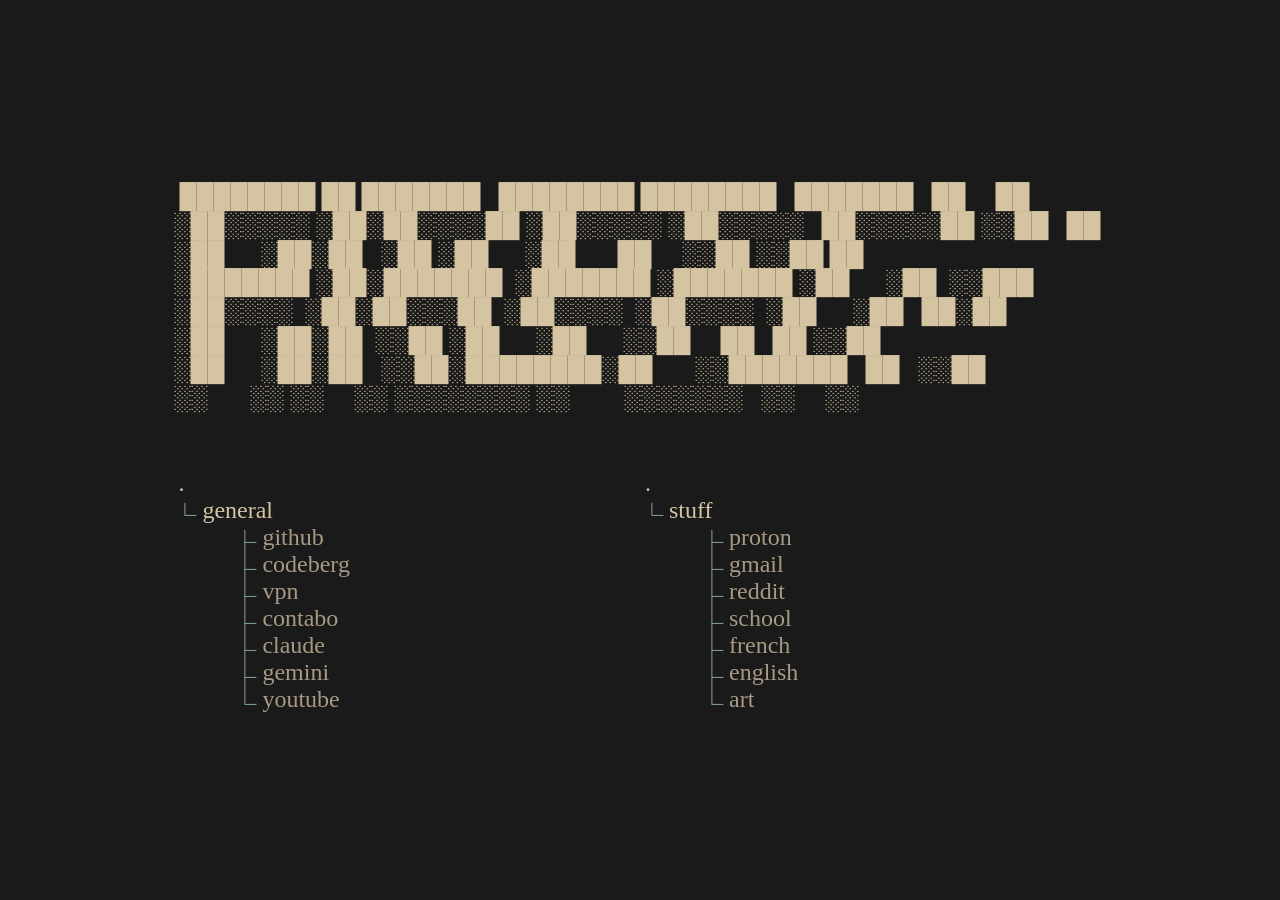
<file: .config/StartTree/index.html>
<!DOCTYPE html>
<html>
 <head>
  <meta charset="utf-8"/>
  <link href="./styles/style.css" rel="stylesheet" type="text/css"/>
  <title>
   Home
  </title>
 </head>
 <body>
  <div class="container">
   <pre>
 ████████ ██ ███████   ████████ ████████   ███████   ██     ██
░██░░░░░ ░██░██░░░░██ ░██░░░░░ ░██░░░░░   ██░░░░░██ ░░██   ██ 
░██      ░██░██   ░██ ░██      ░██       ██     ░░██ ░░██ ██  
░███████ ░██░███████  ░███████ ░███████ ░██      ░██  ░░███   
░██░░░░  ░██░██░░░██  ░██░░░░  ░██░░░░  ░██      ░██   ██░██  
░██      ░██░██  ░░██ ░██      ░██      ░░██     ██   ██ ░░██ 
░██      ░██░██   ░░██░████████░██       ░░███████   ██   ░░██
░░       ░░ ░░     ░░ ░░░░░░░░ ░░         ░░░░░░░   ░░     ░░
      </pre>
   <div class="row">
    <div class="column">
     <div class="tree">
      <h1>
       .
      </h1>
      <ul>
       <li>
        <h1>
         general
        </h1>
        <ul>
         <li>
          <a href="https://www.github.com/">
           github
          </a>
         </li>
         <li>
          <a href="https://codeberg.org/">
           codeberg
          </a>
         </li>
         <li>
          <a href="https://timeweb.cloud/my/projects/848015">
           vpn
          </a>
         </li>
         <li>
          <a href="https://new.contabo.com/servers/vps">
           contabo
          </a>
         </li>
         <li>
          <a href="https://claude.ai/new">
           claude
          </a>
         </li>
         <li>
          <a href="https://gemini.google.com/app">
           gemini
          </a>
         </li>
         <li>
          <a href="https://www.youtube.com/">
           youtube
          </a>
         </li>
        </ul>
       </li>
      </ul>
     </div>
    </div>
    <div class="column">
     <div class="tree">
      <h1>
       .
      </h1>
      <ul>
       <li>
        <h1>
         stuff
        </h1>
        <ul>
         <li>
          <a href="https://mail.proton.me/u/1/inbox">
           proton
          </a>
         </li>
         <li>
          <a href="https://mail.google.com/">
           gmail
          </a>
         </li>
         <li>
          <a href="https://reddit.com">
           reddit
          </a>
         </li>
         <li>
          <a href="https://onlineschool-1.ru/study/dashboard">
           school
          </a>
         </li>
         <li>
          <a href="https://edu.anecole.com/cabinet/student/lessons">
           french
          </a>
         </li>
         <li>
          <a href="https://edvibe.com/cabinet/student/lessons">
           english
          </a>
         </li>
         <li>
          <a href="https://my.hudozhnik.online/teach/control/stream/index">
           art
          </a>
         </li>
        </ul>
       </li>
      </ul>
     </div>
    </div>
   </div>
  </div>
 </body>
</html>
</file>
<file: .config/StartTree/styles/style.css>
@import url('./colors.css');
:root {
    --font: "JetBrainsMono Nerd Font";
    /* --background: var(--background) !important; */
    /* --foreground: #fffffe; */
    /* --pink: #e53170; */
    /* --red: #f25f4c; */
    /* --orange: #ff8906; */
    /* --branch: 1px solid #a7a9be; */
    --branch: 1px solid var(--color12);
}

html {
font-size: 24px;
}

body {
    background: var(--background);
}

pre {
    font-family: var(--font);
    color: var(--color9);
    line-height: 1.2;
    margin: 0 0 1rem 0;
}

.container {
    position: absolute;
    top: 50%;
    left: 50%;
    transform: translate(-50%, -50%);
}

.prompt {
    font-family: var(--font);
    color: var(--color5);
}

.prompt~.prompt {
    padding: 1.5rem 0 0.3125rem;
}

span {
    color: var(--color10);
}

h1 {
    display: inline;
    font-family: var(--font);
    font-size: 1rem;
    font-weight: normal;
    color: var(--color9);
}

.tree > ul {
    margin: 0;
    padding-left: 1rem;
    padding-right: 1rem;
}

ul {
    list-style: none;
    padding-left: 2.5rem;
    white-space:nowrap;
}

li {
    position: relative;
}

li::before, li::after {
    content: "";
    position: absolute;
    left: -0.75rem;
}

li::before {
    border-top: var(--branch);
    top: 0.75rem;
    width: 0.5rem;
}

li::after {
    border-left: var(--branch);
    height: 100%;
    top: 0.25rem;
}

li:last-child::after {
    height: 0.5rem;
}

a {
    font-family: var(--font);
    font-size: 1rem;
    color: var(--color6);
    text-decoration: none;
    outline: none;
}

a:hover {
    color: var(--color12);
    background: var(--background);
}

form h1 {
    padding-left: 0.125rem;
}

input {
    font-family: var(--font);
    font-size: 1rem;
    color: var(--color6);
    background-color: var(--background);
    border-width: 1px;
    border-color: var(--color12);
    border-style: solid;
    padding-top: 4px;
    padding-bottom: 4px;
}

.column {
  flex: 50%;
  padding: 5px;
}

.row {
  display: flex;
}

.row:after {
  content: "";
  display: table;
  clear: both;
}
</file>
